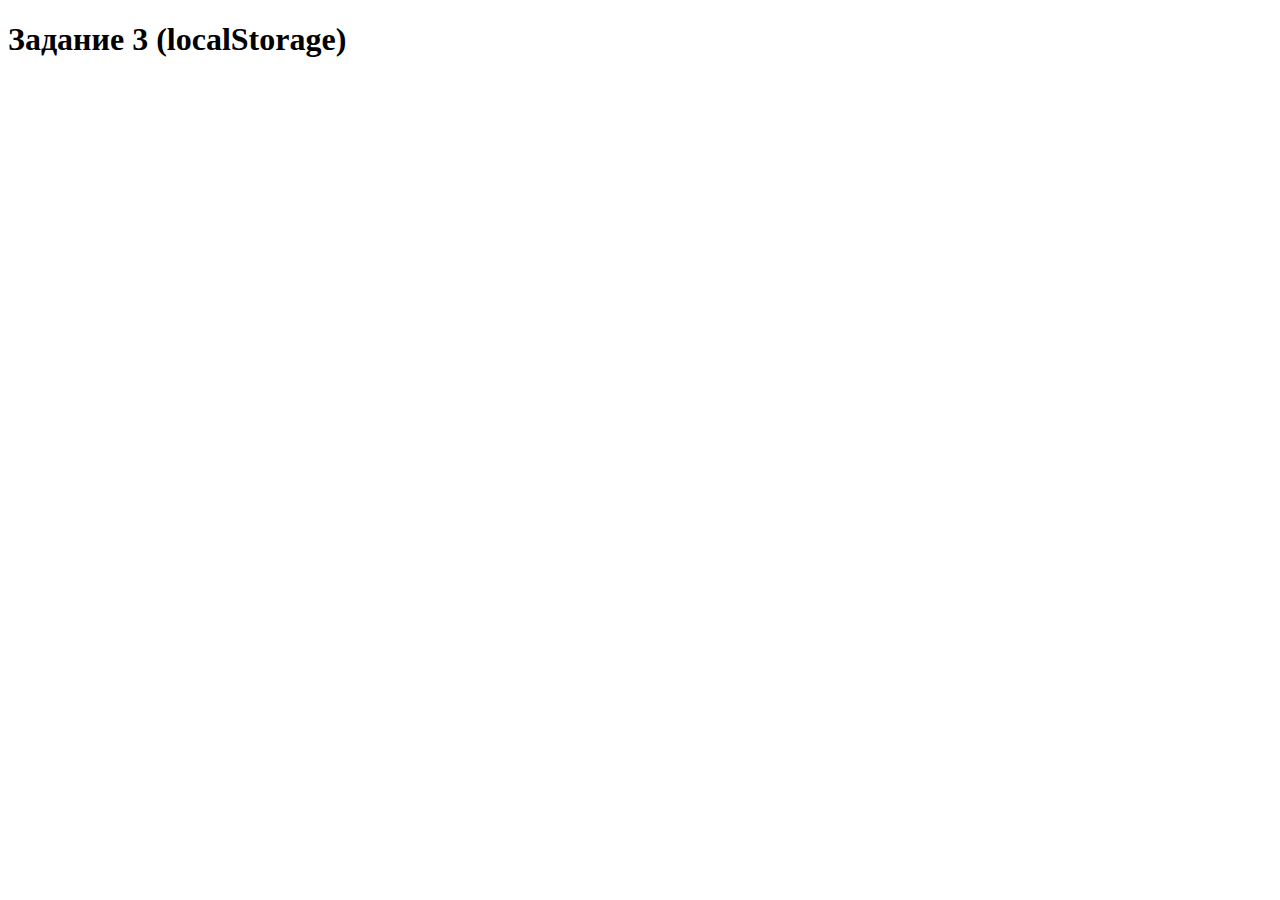
<file: task21_3/index.html>
<!DOCTYPE html>
<html lang="ru">
<head>
    <meta charset="UTF-8">
    <meta http-equiv="X-UA-Compatible" content="IE=edge">
    <meta name="viewport" content="width=device-width, initial-scale=1.0">
    <title>Модуль 21</title>
</head>
<body>
  <h1>Задание 3 (localStorage) </h1>
    <script src="task21_3.js"></script>
</body>
</html>
</file>
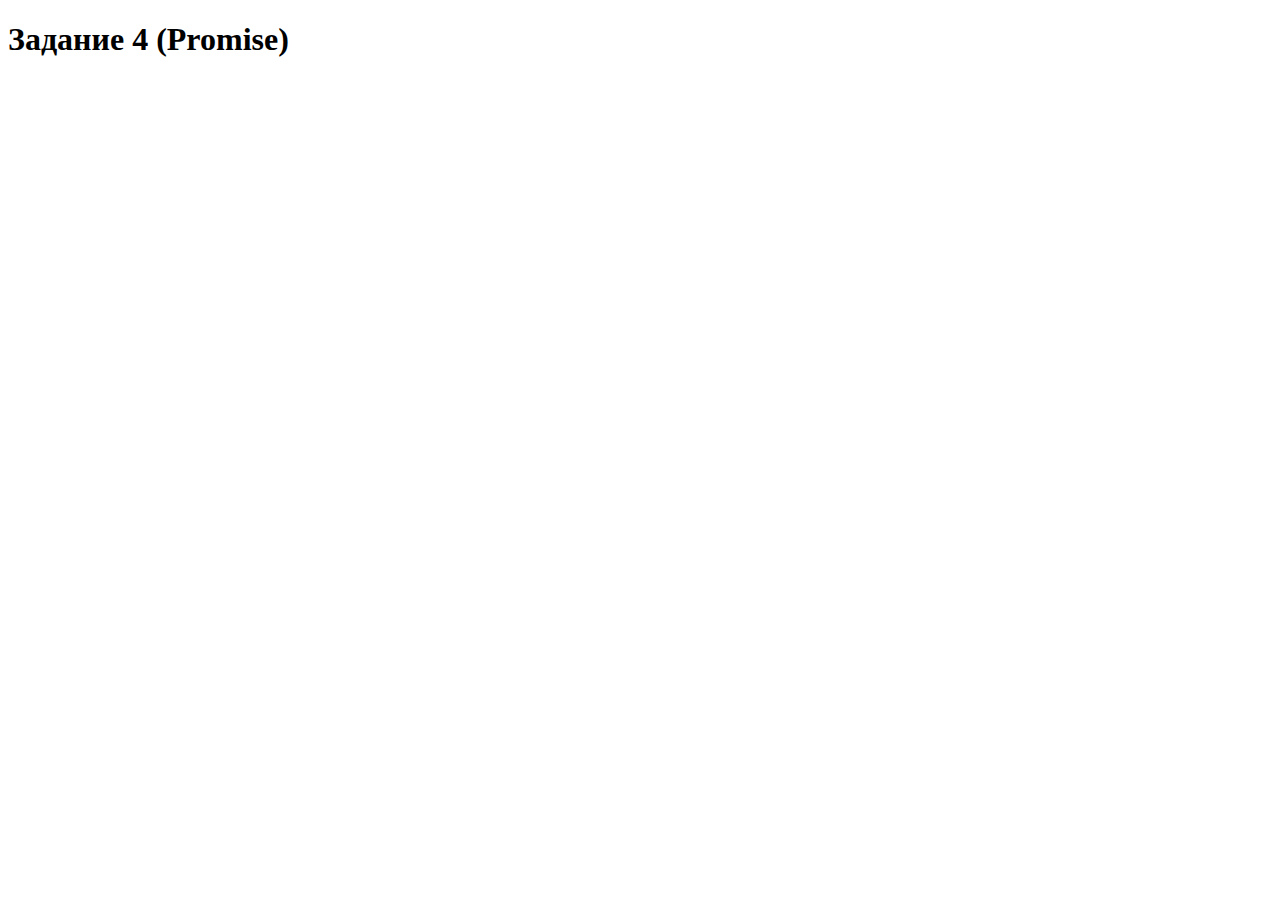
<file: task21_4/index.html>
<!DOCTYPE html>
<html lang="ru">
<head>
    <meta charset="UTF-8">
    <meta http-equiv="X-UA-Compatible" content="IE=edge">
    <meta name="viewport" content="width=device-width, initial-scale=1.0">
    <title>Модуль 21</title>
</head>
<body>
  <h1>Задание 4 (Promise) </h1>
    <script src="task21_4.js"></script>
</body>
</html>
</file>
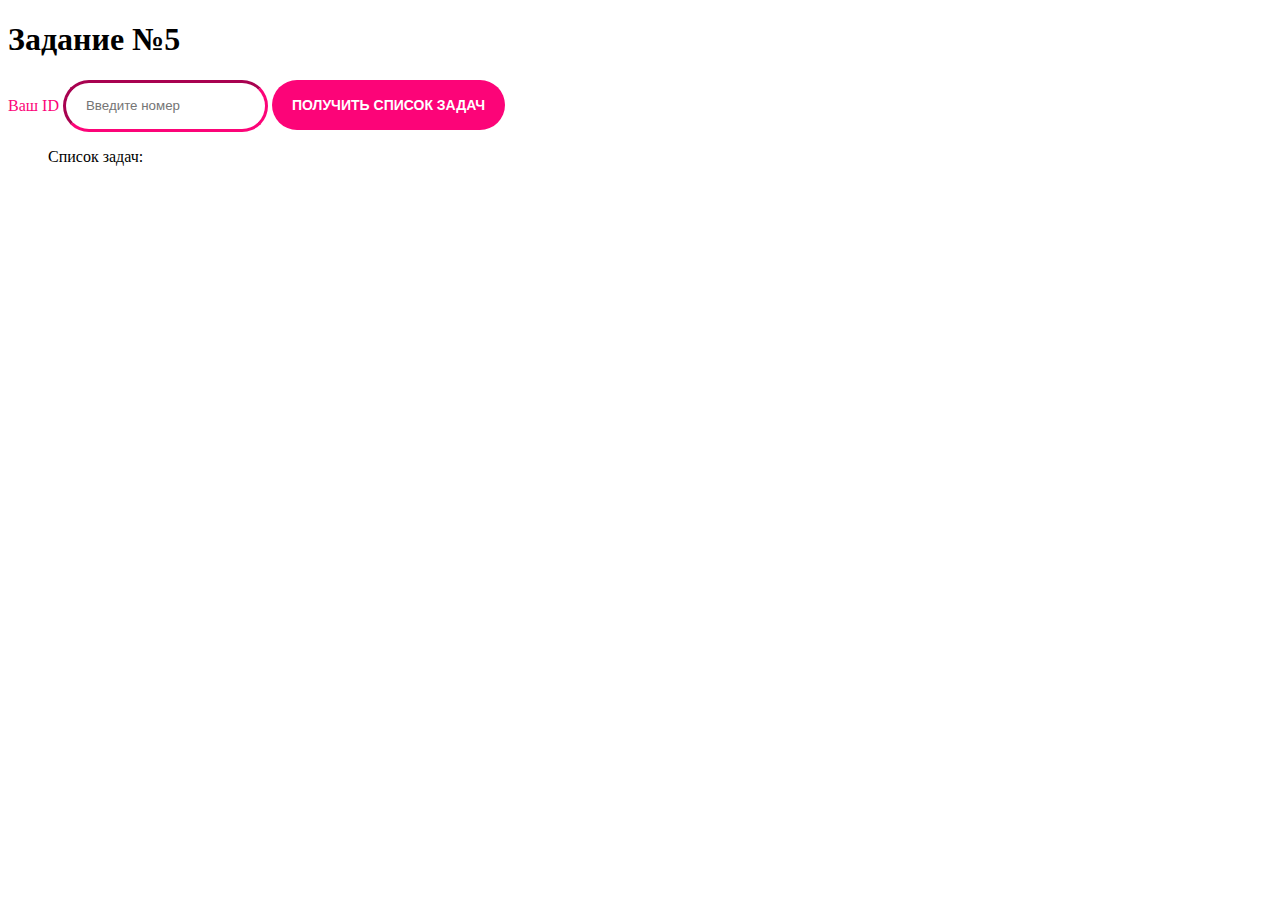
<file: task21_5/index.html>
<!DOCTYPE html>
<html lang="en">
<head>
    <meta charset="utf-8">
    <title>Модуль 21</title>
    <link rel="stylesheet" href="style.css">
</head>
<body>
<h1>Задание №5</h1>
<section class="list">
    <div class="list_container">
        <form class="list_form" action="#">
            <label for="userId">Ваш ID</label>
            <input id="userId" type="number" class="list_input" placeholder="Введите номер">
            <button type="submit" class="list_btn">Получить список задач</button>
        </form>
        <ul class="userList">Cписок задач:</ul>
        <p class="message"></p>
    </div>
</section>
</body>
<script src="task21_5.js"></script>
</html>
</file>
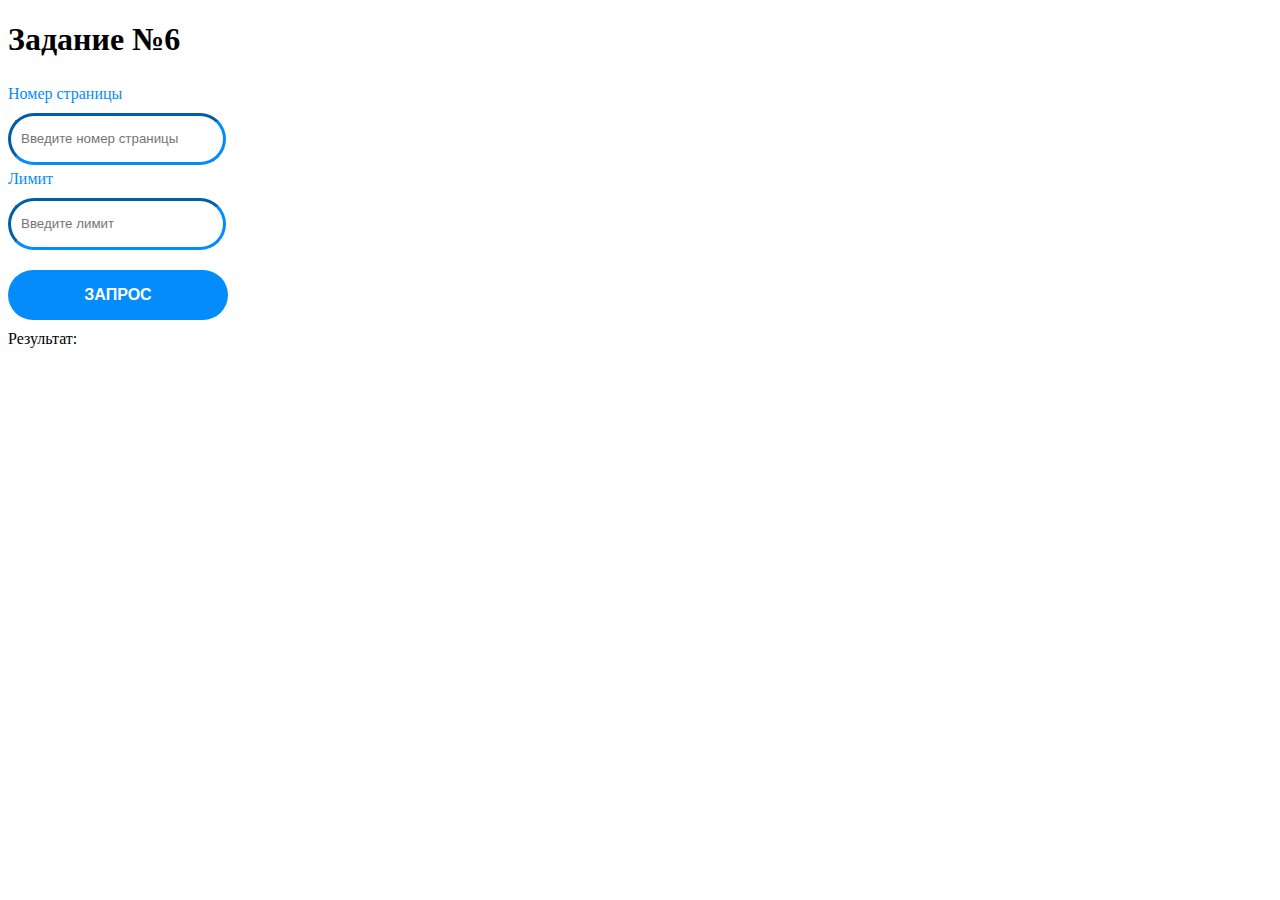
<file: task21_6/index.html>
<!DOCTYPE html>
<html lang="en">
<head>
    <meta charset="utf-8">
    <title>Модуль 21</title>
    <link rel="stylesheet" href="style.css">
</head>
<body>
<h1>Задание №6</h1>
<section class="cards">
    <div class="cards_container">
        <form class="cards_form" action="#">
            <label for="number">Номер страницы</label>
            <input id="number" type="text" class="number_input" placeholder="Введите номер страницы">
            <label for="limit">Лимит</label>
            <input id="limit" type="text" class="limit_input" placeholder="Введите лимит">
            <button type="submit" class="btn">Запрос</button>
        </form>
        <div class="result">Результат:</div>
        <div class="photos_container">
        <div class="photos"></div>
        </div>
    </div>
</section>
</body>
<script src="task21_6.js"></script>
</html>
</file>
<file: task21_5/style.css>
.list_btn{
    background-color: #fc0478;
    color:#ffff;
    border-style: none;
    border-radius: 50px;
    height: 50px;
    font-size: 14px;
    font-weight: bold;
    text-transform: uppercase;
    padding-left: 20px;
    padding-right: 20px;
}

.list_input{
    border-radius: 50px;
    height: 44px;
    border-width: 3px;
    border-color: #fc0478;
    padding-left: 20px;
}

label{
    font-size: 16px;
    color: #fc0478;
}
</file>
<file: task21_6/style.css>
.btn{
    background-color: #048cfc;
    color:#ffff;
    border-style: none;
    border-radius: 50px;
    height: 50px;
    font-size: 16px;
    font-weight: bold;
    text-transform: uppercase;
    width: 220px;
    margin-top: 20px;
}

.number_input, .limit_input{
    border-radius: 50px;
    height: 44px;
    border-width: 3px;
    border-color: #048cfc;
    padding-left: 10px;
    width: 200px;
   
}

label{
    font-size: 16px;
    color: #048cfc;
    margin-top: 5px;
    margin-bottom: 10px;
}

form{
    display: flex;
    flex-direction: column;
}

.result{
    margin-top: 10px;
    margin-bottom: 10px;
}

.photos img{
    width: 200px;
    margin-right:10px;
    margin-bottom: 10px;
}

.photos_container{
    display: flex;
    flex-direction: row;
    max-width: 1100px;
    }
</file>
